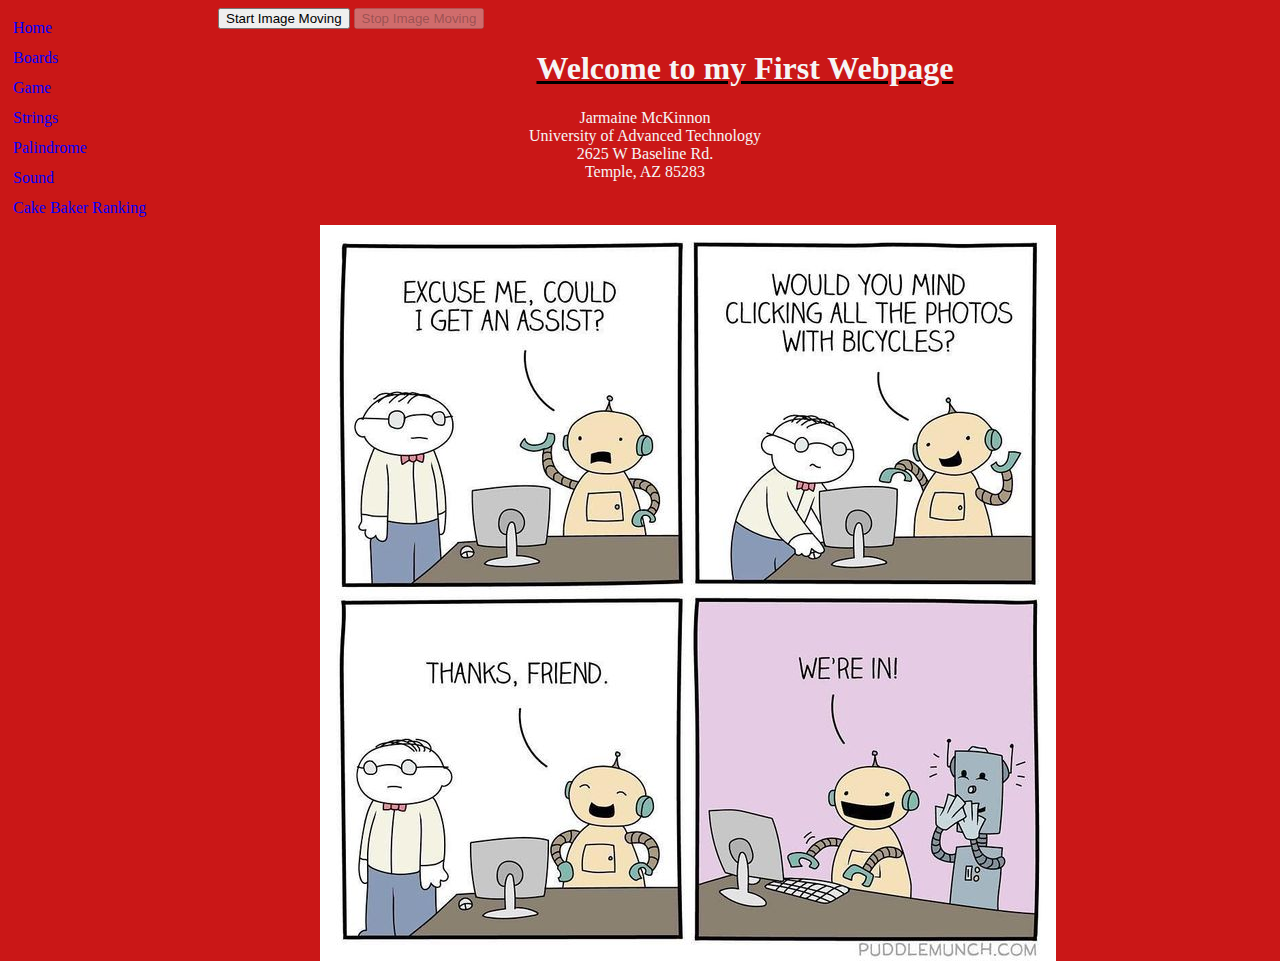
<file: INDEX.html>
<!--Jarmaine McKinnon -->
<!DOCTYPE html>
<html lang="en">
<head>
    <meta charset="UTF-8">
    <meta name="viewport" content="width=device-width, initial-scale=1.0">
    <title>First Webpage</title>

    <link rel="stylesheet" href="main.css">

</head>
<body>

  <header>
    <nav>
      <a href="INDEX.html">Home</a>
        <br>
        <a href="Boards.html">Boards</a>
        <br>
        <a href="game.html">Game</a>
        <br>
        <a href="Strings.html">Strings</a>
        <br>
        <a href="palindrome checker.html">Palindrome</a>
        <br>
        <a href="sound.html">Sound</a>
        <br>
        <a href="cakebaker.html">Cake Baker Ranking</a>
    </nav>
  </header>
  <button id="btnStart" onclick="startMove();">Start Image Moving</button>

  <button id="btnStop" onclick="stopMove();"disabled="true">Stop Image Moving</button>
   
  <h1> Welcome to my First Webpage</h1>

    <p>
      <img id="memeimage" src="meme.jpeg" atl="Meme Image">
    </p>
<!--  -->
    <footer>
      Jarmaine McKinnon
      <br>
      University of Advanced Technology
      <br>
      2625 W Baseline Rd.
      <br>
      Temple, AZ 85283 
    </footer>

    <script src="indexcode.js"> 
      
    </script>
</body>
</html>
</file>
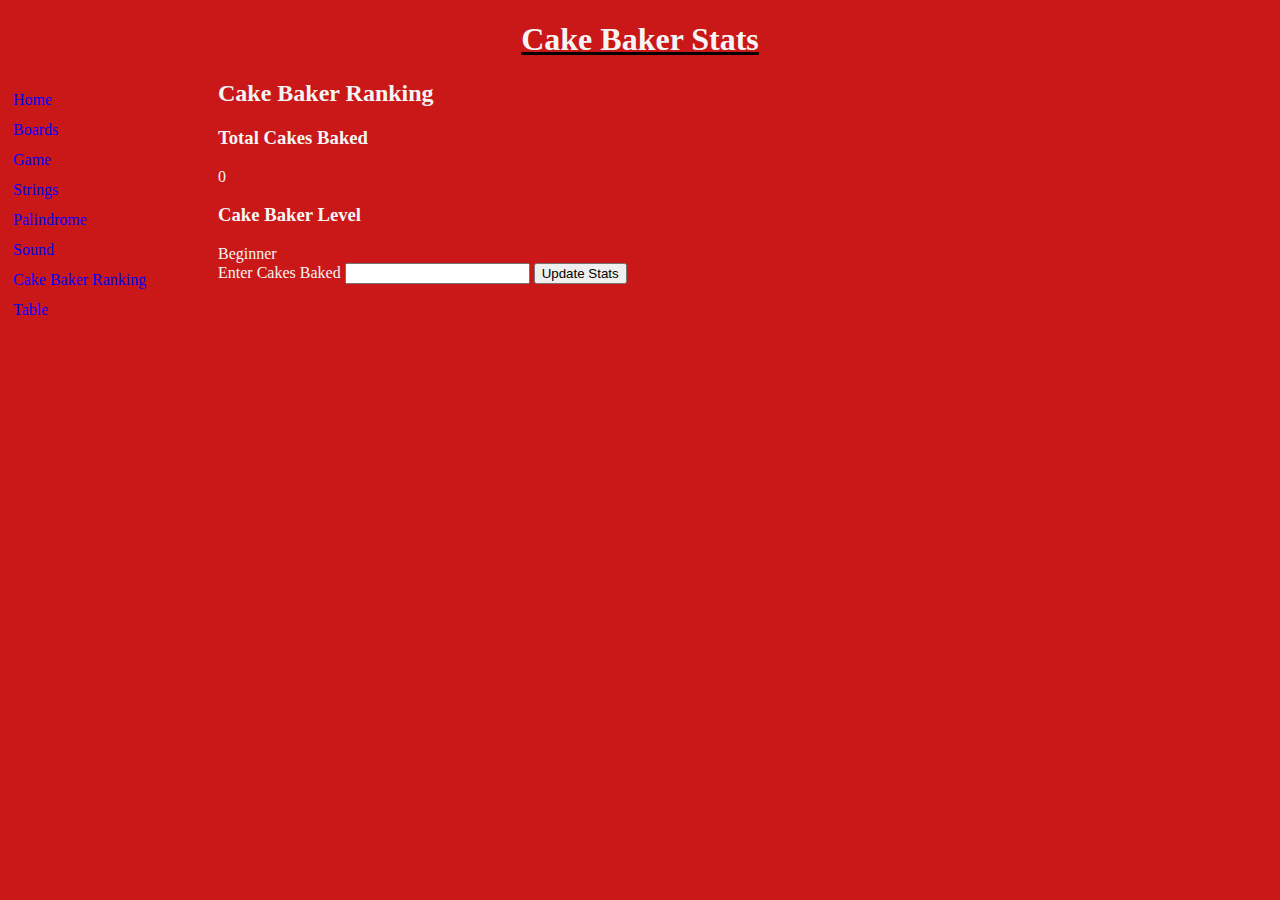
<file: cakebaker.html>
<!--Jarmaine McKinnon -->
<!DOCTYPE html>
<html lang="en">
<head>
    <meta charset="UTF-8">
    <meta name="viewport" content="width=device-width, initial-scale=1.0">
    <title>Cake Baker Stats</title>
    <link rel="stylesheet" href="main.css">
</head>
<body>

<header>
    <h1>Cake Baker Stats</h1>
    <nav>
        <a href="INDEX.html">Home</a>
        <br>
        <a href="Boards.html">Boards</a>
        <br>
        <a href="game.html">Game</a>
        <br>
        <a href="Strings.html">Strings</a>
        <br>
        <a href="palindrome checker.html">Palindrome</a>
        <br>
        <a href="sound.html">Sound</a>
        <br>
        <a href="cakebaker.html">Cake Baker Ranking</a>
        <br>
          <a href="table.html">Table</a>
    </nav>
</header>

<main>
    <h2>Cake Baker Ranking</h2>
    <h3>Total Cakes Baked</h3>
    <div id="divTotalCakes">0</div>

    <h3>Cake Baker Level</h3>
    <div id="divBakingLevel">Beginner</div>

    <label for="numCakes">Enter Cakes Baked</label>
    <input type="number" id="numCakes" name="numCakes">
    <button onclick="updateBakerStats();">Update Stats</button>
</main>

<script src="cakebakercode.js">

</script>

</body>
</html>
</file>
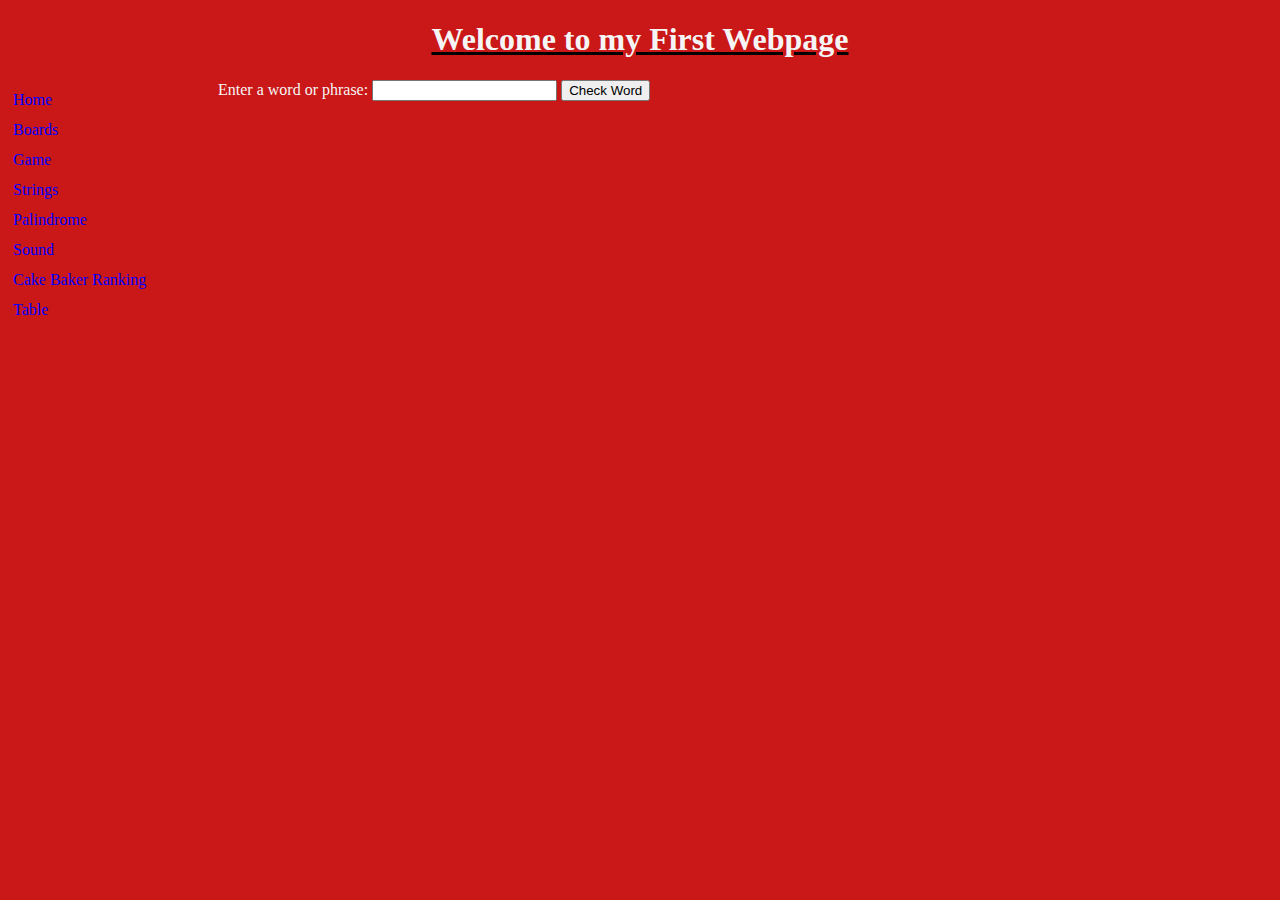
<file: palindrome checker.html>
<!--Jarmaine McKinnon -->
<!DOCTYPE html>
<html lang="en">
<head>
    <meta charset="UTF-8">
    <meta name="viewport" content="width=device-width, initial-scale=1.0">
    <title>Palindrome Checker</title>
    <link rel="stylesheet" href="main.css">

</head>
<body>
    <header>
         <h1> Welcome to my First Webpage</h1>
        <nav>
      <a href="INDEX.html">Home</a>
        <br>
        <a href="Boards.html">Boards</a>
        <br>
        <a href="game.html">Game</a>
        <br>
        <a href="Strings.html">Strings</a>
        <br>
        <a href="palindrome checker.html">Palindrome</a>
        <br>
        <a href="sound.html">Sound</a>
        <br>
        <a href="cakebaker.html">Cake Baker Ranking</a>
        <br>
          <a href="table.html">Table</a>
    </nav>
    </header>
    

    <main>
        <!--Basics of setting up the form so that when the form is submitted It will check if the word is Palindrome -->
       <form name="frmPalindrome" id="frmPalindrome" onsubmit="checkPalindrome(event);">
        <label for="txtWord">Enter a word or phrase:</label>
        <input type="text" id="txtWord" name="txtWord">
        <input type="submit" value="Check Word">
        </form>
        <div id="divPalinResults"></div>
    </main>
    <!--TODO: Move JS code to seperate .js file-->
    <script src="palindrome code.js">
       

     
    </script>
</body>
</html>
</file>
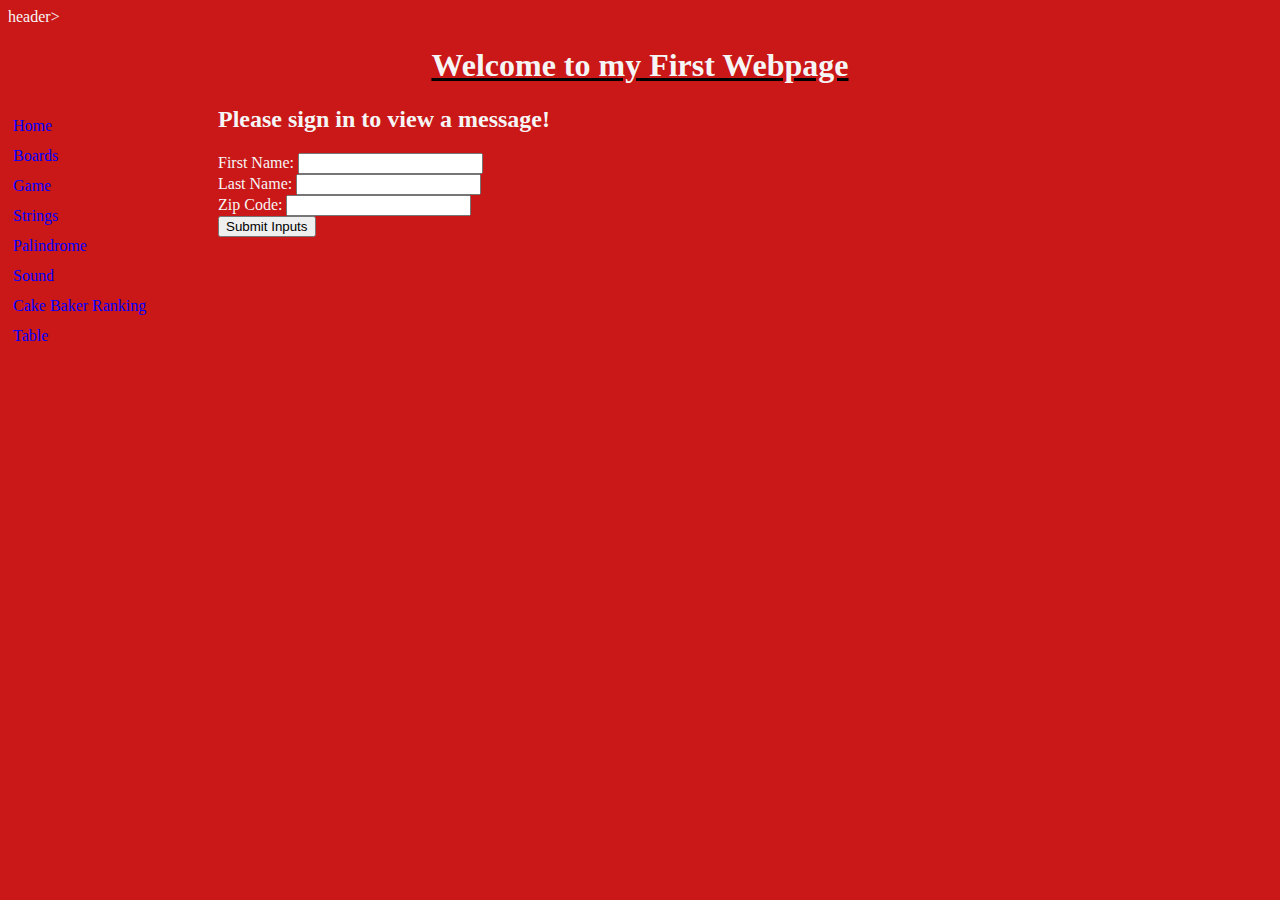
<file: Strings.html>
<!--Jarmaine McKinnon -->
<!DOCTYPE html>
<html lang="en">
<head>
    <meta charset="UTF-8">
    <meta name="viewport" content="width=device-width, initial-scale=1.0">
    <title>Input Validation</title>

    <link rel="stylesheet" href="main.css">

</head>
header>
  <h1> Welcome to my First Webpage</h1>
     <nav>
      <a href="INDEX.html">Home</a>
        <br>
        <a href="Boards.html">Boards</a>
        <br>
        <a href="game.html">Game</a>
        <br>
        <a href="Strings.html">Strings</a>
        <br>
        <a href="palindrome checker.html">Palindrome</a>
        <br>
        <a href="sound.html">Sound</a>
        <br>
        <a href="cakebaker.html">Cake Baker Ranking</a>
        <br>
         <a href="table.html">Table</a>
    </nav>
  </header>
    

<body>
    <main>
        <h2>Please sign in to view a message!</h2>
        <div id="divMessage"></div>
        <form method="post" onsubmit="return validateForm();">
        <label for="txtFirstName">First Name:</label>
         <input type="text" id="txtFirstName" name="txtFirstName">
         <br>
         <label for="txtLastName">Last Name:</label>
         <input type="text" id="txtLastName" name="txtLastName">
         <br>
         <label for="txtZip">Zip Code:</label>
         <input type="text" id="txtZip" name="txtZip">
         <br>  
         <input type="submit" value="Submit Inputs">
        </form>

    </main>


    <script src="mycode.js">


            </script>
</body>
</file>
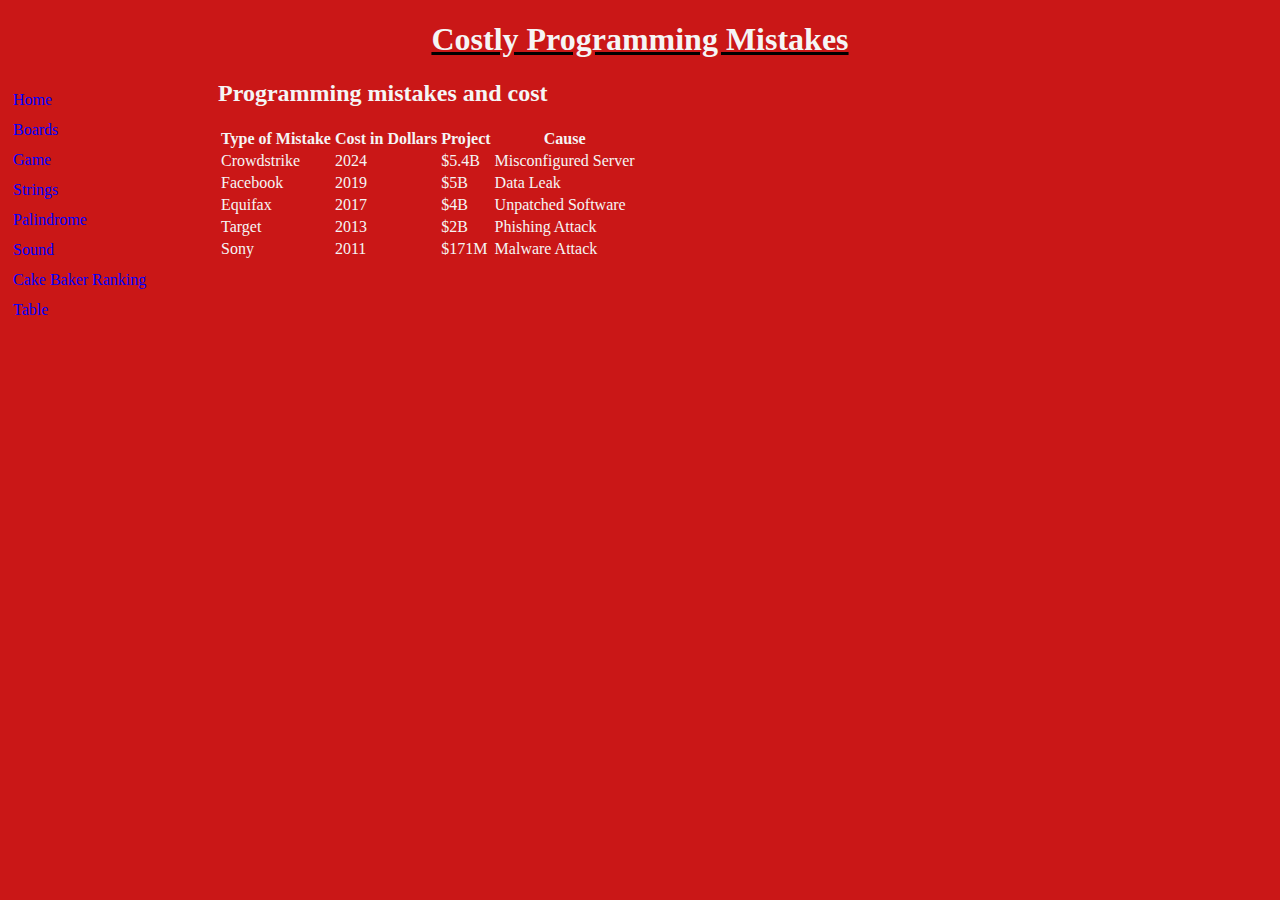
<file: table.html>
<!--Jarmaine McKinnon -->
<!DOCTYPE html>
<html lang="en">
<head>
    <meta charset="UTF-8">
    <meta name="viewport" content="width=device-width, initial-scale=1.0">
    <title>Info in Table</title>
    <link rel="stylesheet" href="main.css">
</head>
<body>
    <header>
        <h1>Costly Programming Mistakes</h1>
        <!-- Created a nav section to hold the menu-->
    <nav>
        <a href="INDEX.html">Home</a>
        <br>
        <a href="Boards.html">Boards</a>
        <br>
        <a href="game.html">Game</a>
        <br>
        <a href="Strings.html">Strings</a>
        <br>
        <a href="palindrome checker.html">Palindrome</a>
        <br>
        <a href="sound.html">Sound</a>
        <br>
        <a href="cakebaker.html">Cake Baker Ranking</a>
        <br>
          <a href="table.html">Table</a>
    </nav>
    </header>
    <main>
        <h2>Programming mistakes and cost</h2>

        <table id="tbldata">
            <tr>
                <th>Type of Mistake</th>
                <th>Cost in Dollars</th>
                <th>Project</th>
                <th>Cause</th>

            </tr>
           
         
        </table>

        <!-- This is an HTML table-->
    </main>
    <script src="tablecode.js">
        
    </script>
</body>
</html>
</file>
<file: main.css>
/*  
declaration block:




*/


body{
    background-color: rgb(202, 23, 23);
    color:whitesmoke;

}

nav{
    height: 600px;
    width: 200px;
    float: left;  
    padding: 5px;
    line-height: 30px;
}

footer{
    text-align: center;
    margin-right: 200px;
}

#memeimage{
    margin-right: 200px;
    position: absolute;
    left: 25%;
    top: 25%;

    

}

h1{
    text-align: center;
    text-decoration: black underline;
}
a{
    text-decoration:whitesmoke ;
    color:blue
}
</file>
